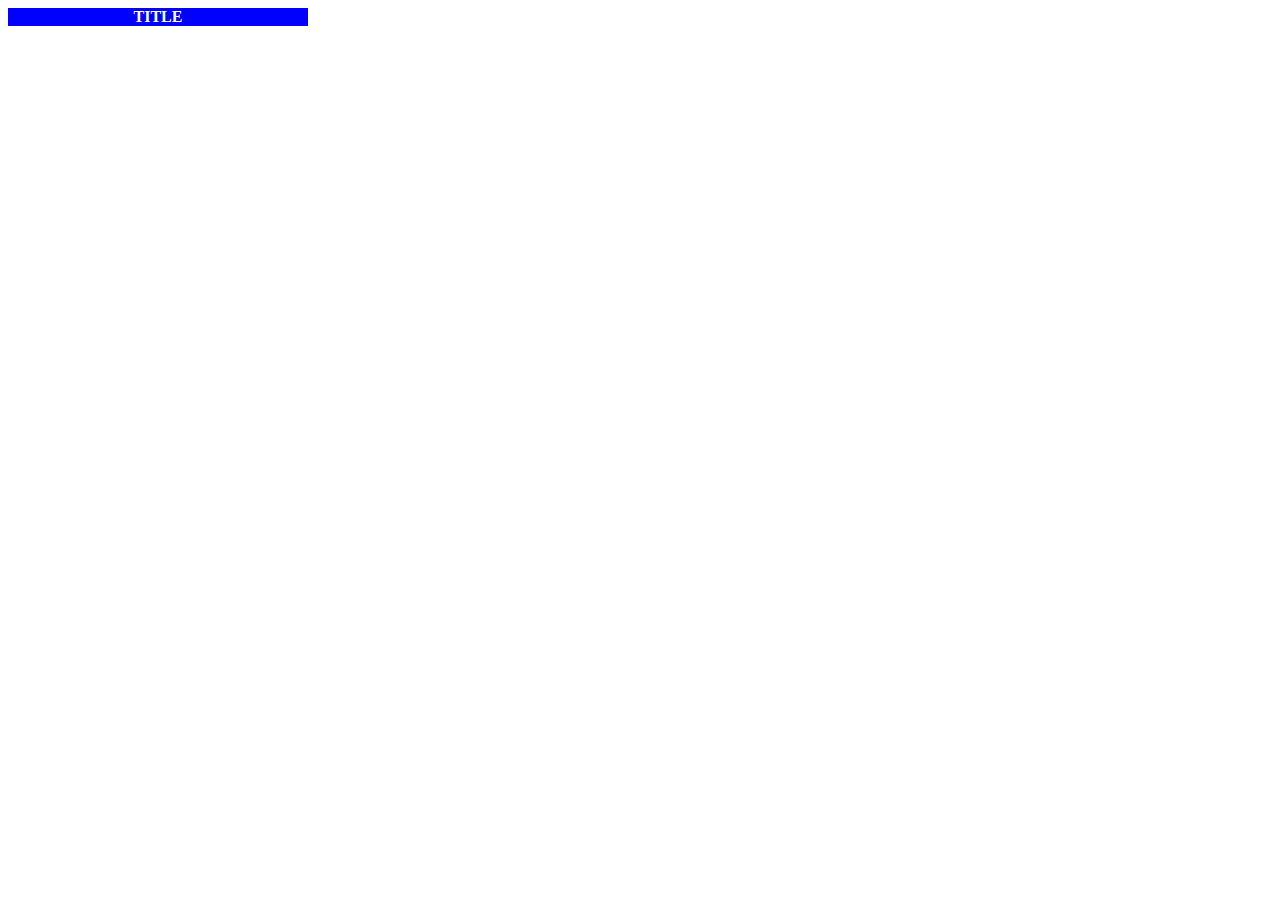
<file: drop-down/index.html>
<!DOCTYPE html>
<html lang="en">
<head>
    <meta charset="UTF-8">
    <meta http-equiv="X-UA-Compatible" content="IE=edge">
    <meta name="viewport" content="width=device-width, initial-scale=1.0">
    <link rel="stylesheet" href="styles.css">
    <script src="./script.js" defer></script>
    <title>Document</title>
</head>
<body>
    <div class="container">
        <div class="title">TITLE</div>
        <div class="options">
            <a href="https://wp.pl" target="_blank"><button class="single-option">1</button></a>
            <a href="https://onet.pl" target="_blank"><button class="single-option">2</button></a>
            <a href="https://interia.pl" target="_blank"><button class="single-option">3</button></a>
            <a href="https://o2.pl" target="_blank"><button class="single-option">4</button></a>
            <a href="https://bbc.com" target="_blank"><button class="single-option">5</button></a>
        </div>
</body>
</html>
</file>
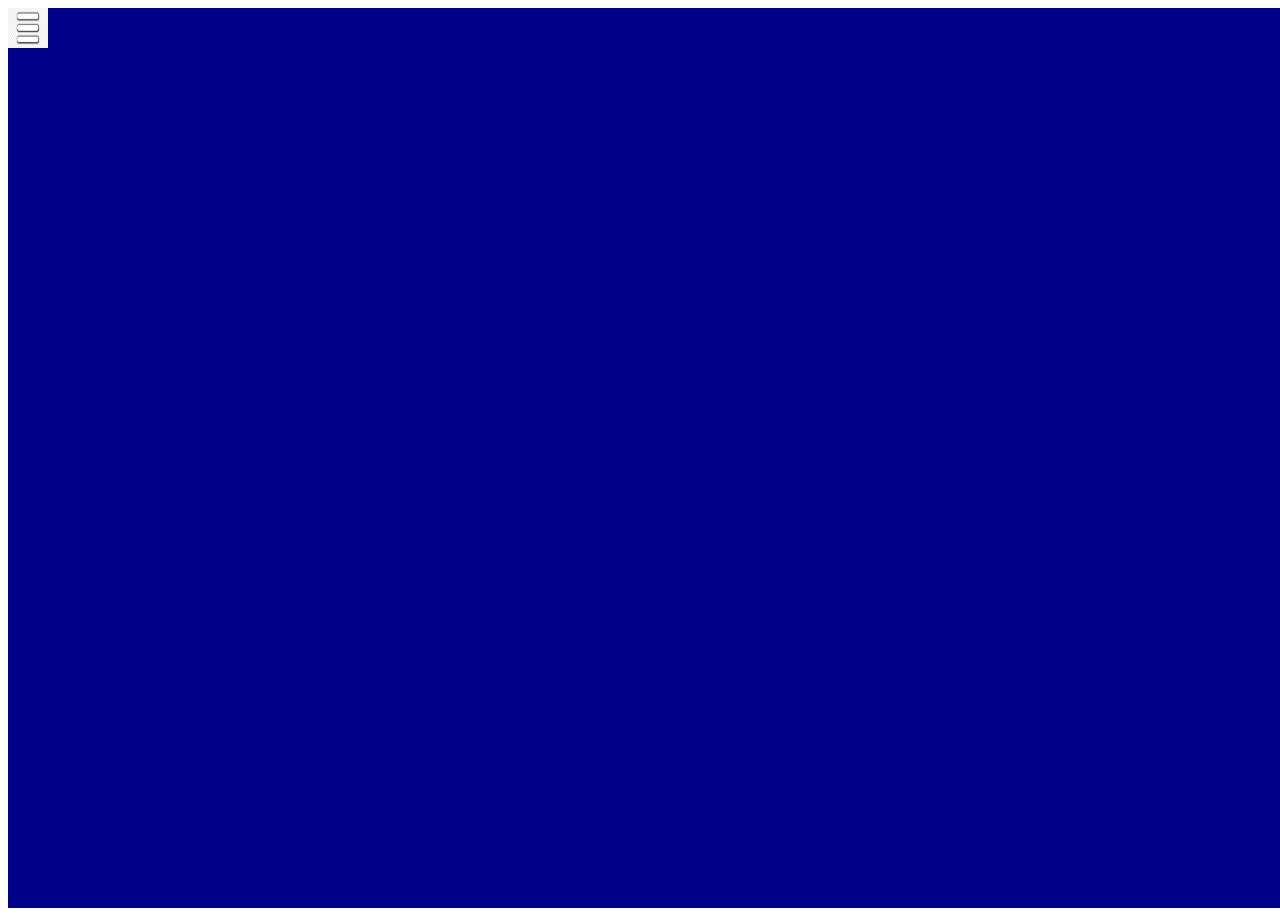
<file: mobile-menu/index.html>
<!DOCTYPE html>
<html lang="en">
<head>
    <meta charset="UTF-8">
    <meta http-equiv="X-UA-Compatible" content="IE=edge">
    <meta name="viewport" content="width=device-width, initial-scale=1.0">
    <link rel="stylesheet" href="styles.css">
    <script src="./script.js" defer></script>
    <title>Document</title>
</head>
<body>
    <div class="menu-container">
        <img src="./hamburger-menu.png" alt="" id="hamburger-icon">
        <div class="wrapper">
            <ul class="main-items not-displayed">
                <li class="main-item football">Football</li>
                <li class="main-item tennis">Tennis</li>
                <li class="main-item basketball">Basketball</li>
                <li class="main-item car-racing">Car racing</li>
                <li class="main-item baseball">Baseball</li>
                <li class="main-item ice-hockey">Ice Hockey</li>
                <li class="main-item volleyball">Volleyball</li>
                <li class="main-item horse-racing">Horse Racing</li>
            </ul>
            <img src="./close-icon.webp" class="close-btn not-displayed">
        </div>
        
    </div>
    <div class="submenu not-displayed"></div>
</body>
</html>
</file>
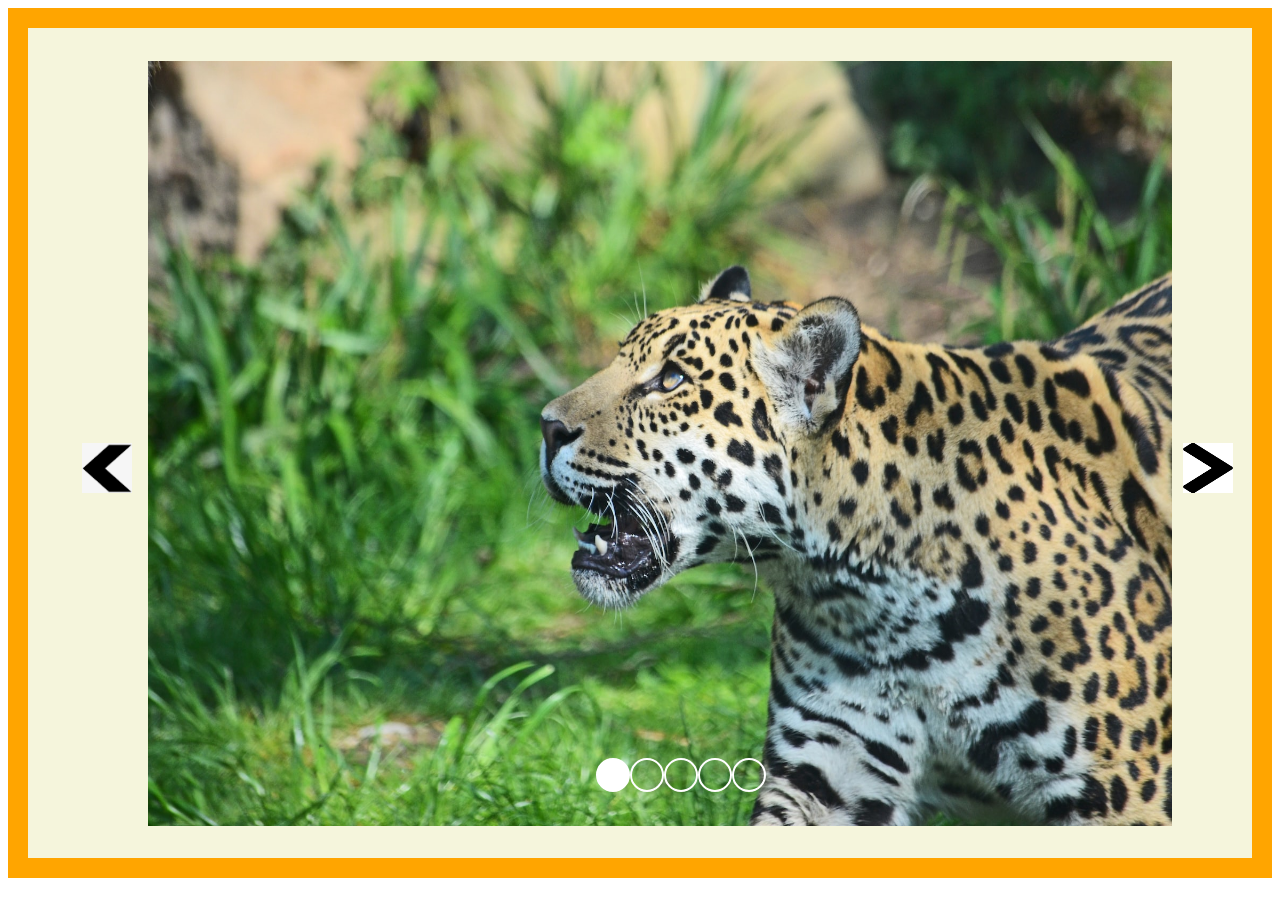
<file: slider/index.html>
<!DOCTYPE html>
<html lang="en">
<head>
    <meta charset="UTF-8">
    <meta http-equiv="X-UA-Compatible" content="IE=edge">
    <meta name="viewport" content="width=device-width, initial-scale=1.0">
    <link rel="stylesheet" href="./styles.css">
    <script src="./script.js" defer></script>
    <title>Document</title>
</head>
<body>
    <div class="container">
        <div class="slider">
            <ul class="slides-dots">
                <li class="dot-icon-1 dot-selected"></li>
                <li class="dot-icon-2"></li>
                <li class="dot-icon-3"></li>
                <li class="dot-icon-4"></li>
                <li class="dot-icon-5"></li>
            </ul>
            <img src="./prev.png" alt="" class="prev-arrow">
            <img src="./next.png" alt="" class="next-arrow">
            <ul class="slides-list">
                <li class="slide-1 selected">
                    <img src="./images/jenna-cJcC_xwBfwU-unsplash.jpg" alt="" class="slide-1-img">
                </li>
                <li class="slide-2">
                    <img src="./images/jevgeni-fil-F2BM7AgBAYI-unsplash.jpg" alt="" class="slide-2-img">
                </li>
                <li class="slide-3">
                    <img src="./images/jevgeni-fil-p_ZuQt22QVY-unsplash.jpg" alt="" class="slide-3-img">
                </li>
                <li class="slide-4">
                    <img src="./images/jevgeni-fil-TPK4RrLpnKo-unsplash.jpg" alt="" class="slide-4-img">
                </li>
                <li class="slide-5">
                    <img src="./images/ray-shrewsberry-ndPI6KgxcQg-unsplash.jpg" alt="" class="slide-5-img">
                </li>
            </ul>
            
        </div>
    </div>
</body>
</html>
</file>
<file: drop-down/styles.css>
.container {
    display: flex;
    flex-direction: column;
    width: 300px;
}

.options {
    display: none;
}

.title {
    background-color: blue;
    color: white;
    font-weight: bold;
    text-align: center;
}

.expanded {
    display: flex; 
    flex-direction: column;
}

.collapsed {
    display: none;
}

.single-option {
    width: 300px;
}
</file>
<file: mobile-menu/styles.css>
/*ul {
    list-style: none;
}

body {
    font-family: 'Courier New', Courier, monospace;
}

.menu-container {
    width: 200px;
    height: 300px;
    background-color: darkblue;
    position: static;
}

.main-items {
    height: inherit;
    font-weight: bolder;
    color: white;
    flex-direction: column;
    gap: 20px;
}

.main-item {
    display: flex;
    align-items: center;
    justify-content: center;
    height: inherit;
    border-bottom: 3px solid white;
}

.submenu {
    width: 200px;
    height: 295px;
    background-color: darkblue;
    margin-top: -300px;
    margin-left: 0px;
    position: relative;
    
}

@keyframes fade_in_show {
    0% {
         opacity: 0;
         transform: scale(0)
    }

    100% {
         opacity: 1;
         transform: scale(1)
    }
}

.displayed {
    display: flex;
    justify-content: space-between;
    animation: fade_in_show 0.5s
}

.not-displayed {
    display: none;
}

.close-btn {
    width: 20px;
    height: 20px;
    margin: 15px;
    background-color: red;
}

.sport-menu {
    display: flex;
    flex-direction: column;
    gap: 20px;
}

a {
    text-decoration: none;
    color: white;
    font-weight: bold;
}

.sport-menu li {
    border-bottom: 3px solid white;
}

#hamburger-icon {
    width: 30px;
    height: 30px;
}

.wrapper {
    justify-content: space-between;
}*/

ul {
    list-style: none;
}

body {
    font-family: 'Courier New', Courier, monospace;
}

.menu-container {
    width: 100vw;
    height: 100vh;
    background-color: darkblue;
    position: static;
}

.main-items {
    height: inherit;
    width: 75%;
    font-weight: bolder;
    color: white;
    flex-direction: column;
    gap: 40px;
    margin-top: 40px;
}

.main-item {
    display: flex;
    align-items: center;
    justify-content: center;
    height: inherit;
    border-bottom: 3px solid white;
    font-size: x-large;
}

.submenu {
    width: 100vw;
    height: 100vh;
    background-color: darkblue;
    margin-top: -100vh;
    margin-left: 0px;
    position: relative;
}

@keyframes fade_in_show {
    0% {
         opacity: 0;
         transform: scale(0)
    }

    100% {
         opacity: 1;
         transform: scale(1)
    }
}

.displayed {
    display: flex;
    justify-content: space-between;
    animation: fade_in_show 0.5s
}

.not-displayed {
    display: none;
}

.close-btn {
    width: 30px;
    height: 30px;
    margin: 25px;
    background-color: red;
}

.sport-menu {
    margin-top: 40px;
    display: flex;
    flex-direction: column;
    gap: 40px;
    text-align: center;
    width: 75%;
}

a {
    text-decoration: none;
    color: white;
    font-weight: bold;
}

.sport-menu li {
    border-bottom: 3px solid white;
    font-size: x-large;
}

#hamburger-icon {
    width: 40px;
    height: 40px;
}

.wrapper {
    justify-content: space-between;
}
</file>
<file: slider/styles.css>
.container {
    display: flex;
    justify-content: space-around;
    align-items: center;
    border: 20px solid orange;
    padding: 10px;
    background-color: beige;
}

.slides-list {
    width: 80vw;
    height: 90vh;
    visibility: hidden;
    margin: 0;
}

.slides-list img {
    width: 80vw;
    height: 85vh;
}

ul {
    list-style: none;
}

.slide-1-img {
    position: absolute;
    margin-top: 2.5vh;
}

.slide-2-img {
    margin-top: 2.5vh;
    position: absolute;
}

.slide-3-img {
    position: absolute;
    margin-top: 2.5vh;
}

.slide-4-img {
    position: absolute;
    margin-top: 2.5vh;
}

.slide-5-img {
    position: absolute;
    margin-top: 2.5vh;
}

img[class*=arrow] {
    width: 50px;
    height: 50px;
}

.next-arrow {
    position: absolute;
    margin: 45vh;
    z-index: 10;
    margin-left: 84vw;
}

.prev-arrow {
    margin-left: -2vw;
    position: absolute;
    margin-top: 45vh;
}

.slides-dots {
    display: flex;
    justify-content: center;
    position: absolute;
    z-index: 100;
    margin-top: 80vh;
    margin-left: 35vw;
}

[class*="dot-icon-"] {
    border-radius: 50%;
    height: 30px;
    width: 30px;
    border: 2px solid white;
  }	

  .dot-selected {
    background-color: white;
  }

  .selected {
    visibility: visible;
    animation: move 2s;
}

  @keyframes move {
    0% {
      opacity: 0.1;
    }
    100% {
      opacity: 1;
    }
  }
</file>
